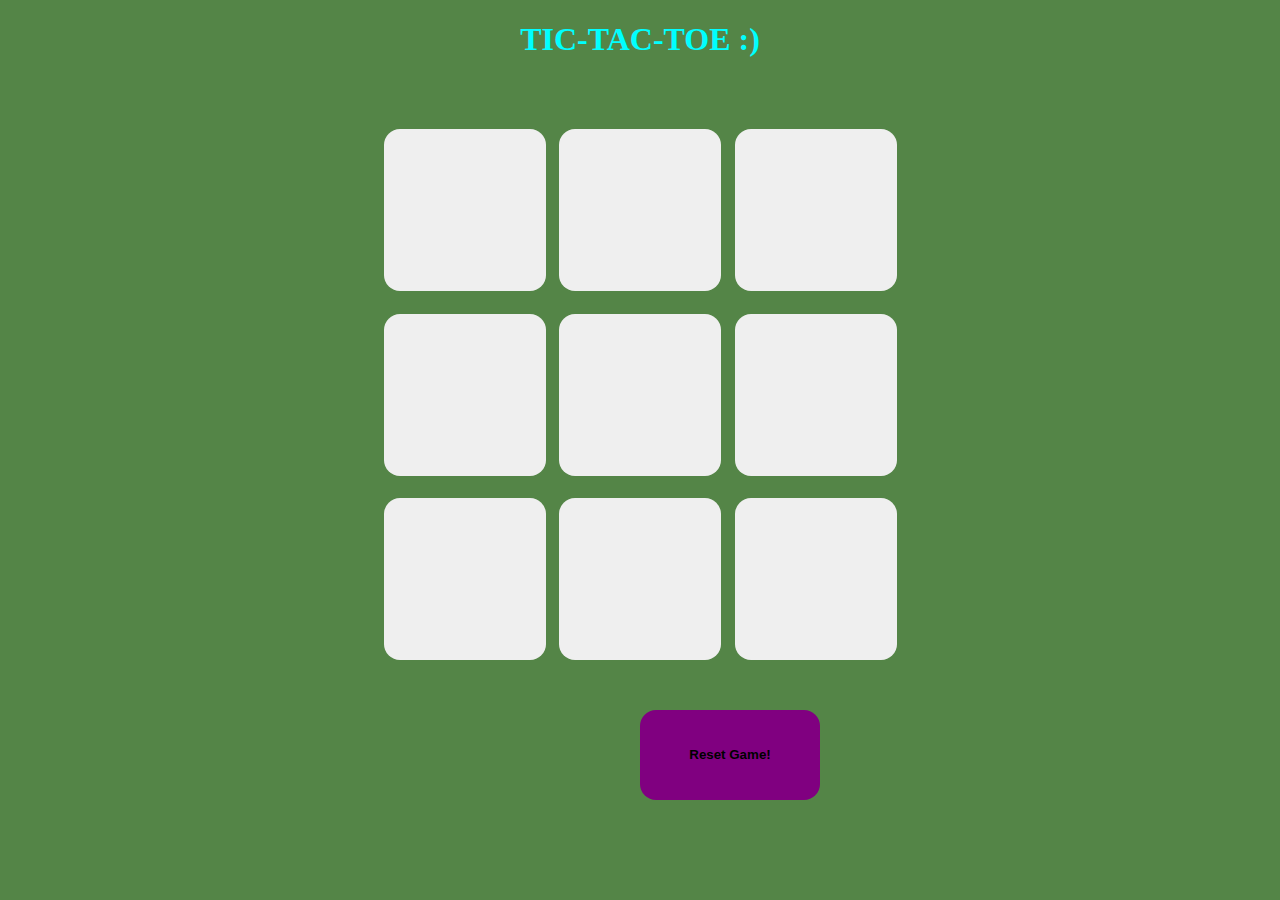
<file: Javscript/index.html>
<!DOCTYPE html>
<html lang="en">
<head>
    <meta charset="UTF-8">
    <meta name="viewport" content="width=device-width, initial-scale=1.0">
    <title>Tic-Tac-Toe Game</title>
    <link rel="stylesheet" href="gameStyle.css"/>
</head>
<body>
    <h1>TIC-TAC-TOE :) </h1>
    <p class="display_msg"></p>
    <div class="container">
    <div class="bigBox">
        <button class="box"></button>
        <button class="box"></button>
        <button class="box"></button>
        <button class="box"></button>
        <button class="box"></button>
        <button class="box"></button>
        <button class="box"></button>
        <button class="box"></button>
        <button class="box"></button>
        </div>
    </div>
    <button id="strtAgain">Reset Game!</button>
    <script src="gameLogic.js"></script>
</body>
</html>
</file>
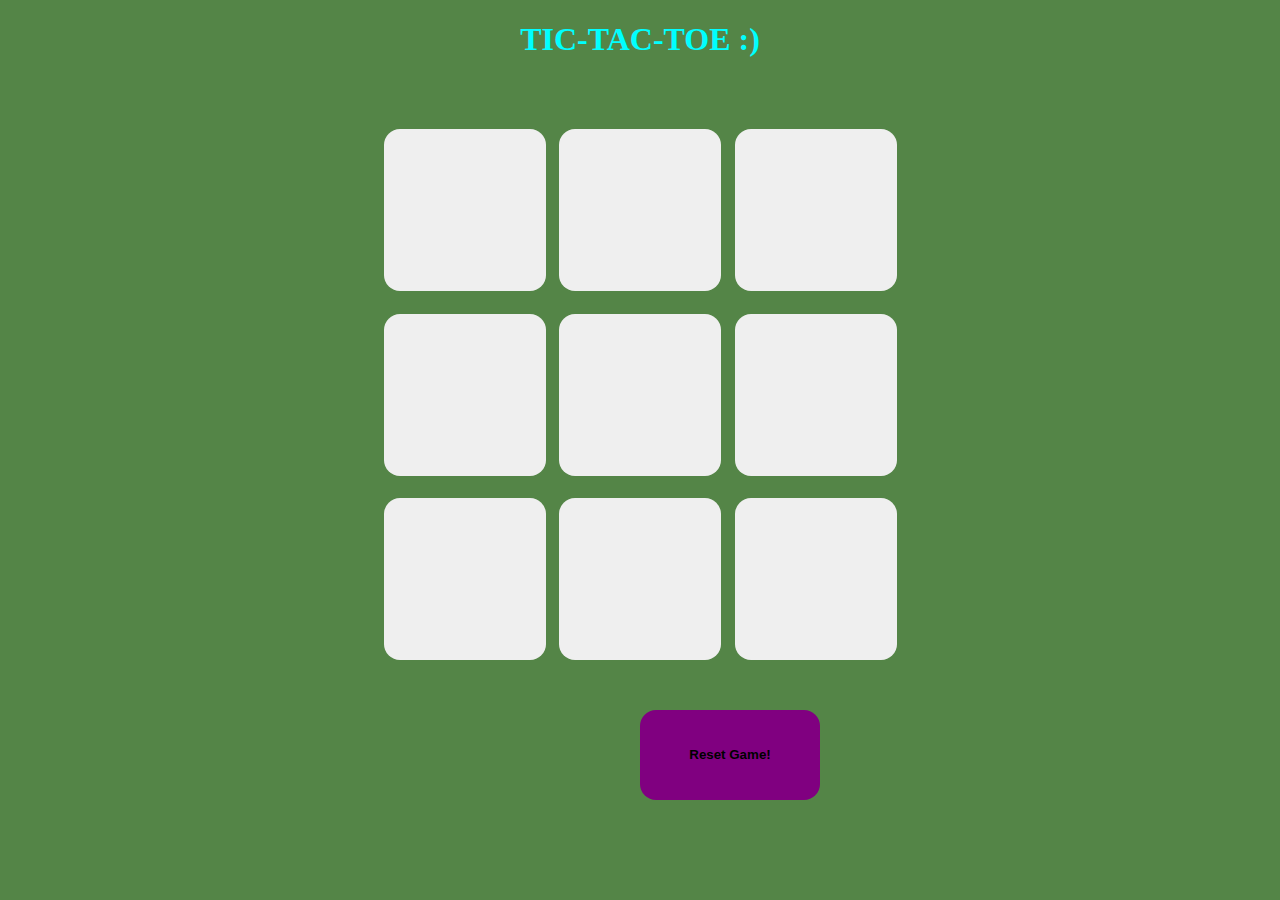
<file: Javscript/game.html>
<!DOCTYPE html>
<html lang="en">
<head>
    <meta charset="UTF-8">
    <meta name="viewport" content="width=device-width, initial-scale=1.0">
    <title>Tic-Tac-Toe Game</title>
    <link rel="stylesheet" href="gameStyle.css"/>
</head>
<body>
    <h1>TIC-TAC-TOE :) </h1>
    <p class="display_msg"></p>
    <div class="container">
    <div class="bigBox">
        <button class="box"></button>
        <button class="box"></button>
        <button class="box"></button>
        <button class="box"></button>
        <button class="box"></button>
        <button class="box"></button>
        <button class="box"></button>
        <button class="box"></button>
        <button class="box"></button>
        </div>
    </div>
    <button id="strtAgain">Reset Game!</button>
    <script src="gameLogic.js"></script>
</body>
</html>
</file>
<file: Javscript/gameStyle.css>
body{
    background-color: #548547;
}
h1{
    font-weight: bolder;
    color: aqua;
    font-family: cursive;
    text-align: center;
}
.container{
    height: 70vh;
    display: flex;
    flex-wrap: wrap;
    justify-content: center;
    align-items: center;
}
.bigBox{
    height: 60vmin;
    width: 60vmin;
    display: flex;
    flex-wrap: wrap;
    justify-content: center;
    align-items: center;
    gap: 1.5vmin;
}
.box{
    height: 18vmin;
    width: 18vmin;
    border-radius: 1rem;
    border: none;
    font-size: 8vmin;
    color: blue;
}
.box:hover{
    cursor:pointer;
    background: yellow;
}
#strtAgain{
    height: 10vmin;
    width: 20vmin;
    border-radius: 1rem;
    border: none;
    background-color: purple;
    color: black;
    margin-left: 50%;
    font-weight: bolder;
}
.display_msg{
    color: black;
    font-size: 0px;
    margin-left: 50%;
    text-decoration: #548547;
}
#strtAgain:hover{
    background: #080808;
    cursor: pointer;
    color: wheat;
}

@media only screen and (max-width: 600px){
    h1{
    font-size: 20px;
    font-family: 'Times New Roman', Times, serif;
    }
    #strtAgain{
        font-size: 10px;
        margin-left: 30%;
        font-weight: lighter;
    }
}
</file>
